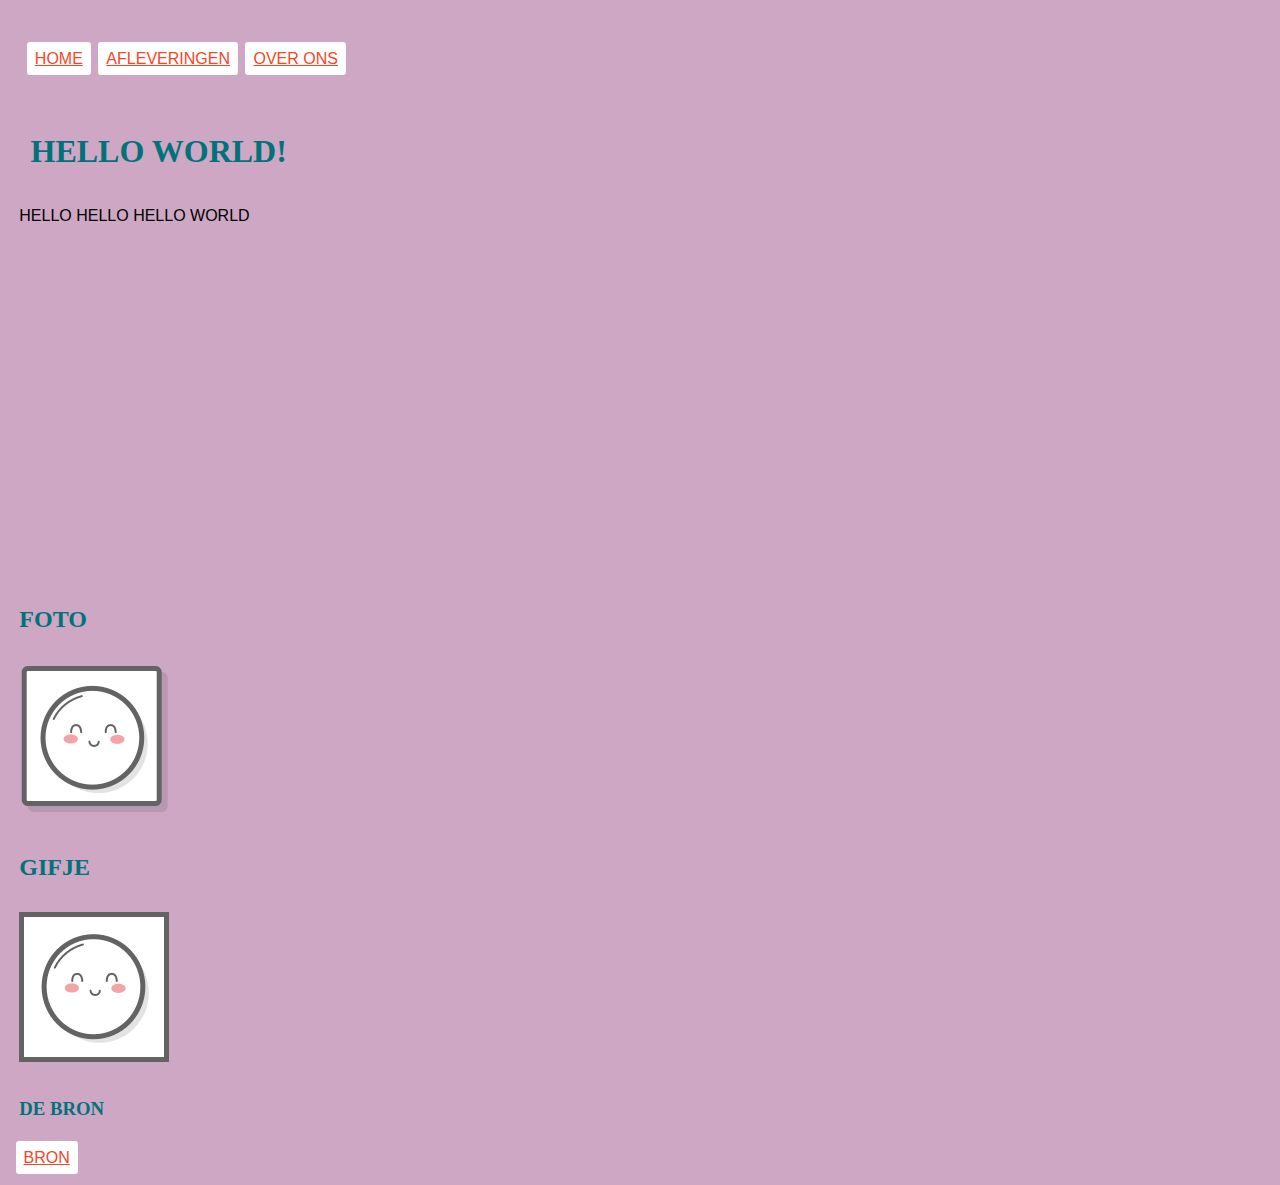
<file: index.html>
<!DOCTYPE html>
<html lang="en">
<head>
<meta charset="UTF-8">
<meta name="viewport" content="width=device-width, initial-scale=1.0">
<title>Hello World</title>
<link rel="stylesheet" href="css/style.css">
</head>

<body>
<header>
    <nav>
        <ul>
            <li><a href="index.html">Home</a></li>
            <li><a href="afleveringen.html">Afleveringen</a></li>
            <li><a href="over_ons.html">Over ons</a></li>
        </ul>
    </nav>
</header>

 <h1>Hello World!</h1>

 <p>Hello hello hello World</p>

 <iframe width="560" height="315" src="https://www.youtube.com/embed/kivUsDGWojU?si=ezgy9ToXK9w-7AgT" title="YouTube video player" frameborder="0" allow="accelerometer; autoplay; clipboard-write; encrypted-media; gyroscope; picture-in-picture; web-share" referrerpolicy="strict-origin-when-cross-origin" allowfullscreen></iframe>

<H2>Foto</H2>
<img src="images/mochi.png" alt="mochi">

<h2>Gifje</h2>
<img src="images/mochi-gif.gif" alt="mochi-gifje">

<h3>De bron</h3>
<a href="https://cmd-amsterdam.nl/">bron</a>
</body>
</html>
</file>
<file: css/style.css>
body {
    font-family: Arial, Helvetica, sans-serif;
    font-size: 16px;
    color: #02727a;
    line-height: 1.5;
    text-align: left;
    text-transform: uppercase;
    letter-spacing: 0, 1 em;
    font-weight: 500;
}

body {
    background-color: rgb(205, 167, 195);
}


body {
    font-family: Arial, Helvetica, sans-serif;
}

h1,
h2,
h3 {
    font-family: Georgia, Times, "Times New Roman", serif;
}

.special-text {
    font-family: "Copperplate", "Papyrus", fantasy;
}

* {
    padding: 0.1cm;
}

h1 {
    padding-inline: 15px 40px;
    writing-mode: horizontal-tb;
}

p {
    color: black;
}

a {
    background: white;
    padding: 0.5em;
    border-radius: 0.2em;
    transition: 250ms ease;

}

a:hover {
    background-color: green;
}

a:link {
    color: rgb(245, 70, 39);
}


ul {
    display: flex;
    list-style-type: none;
    padding-left: 0;
}
</file>
